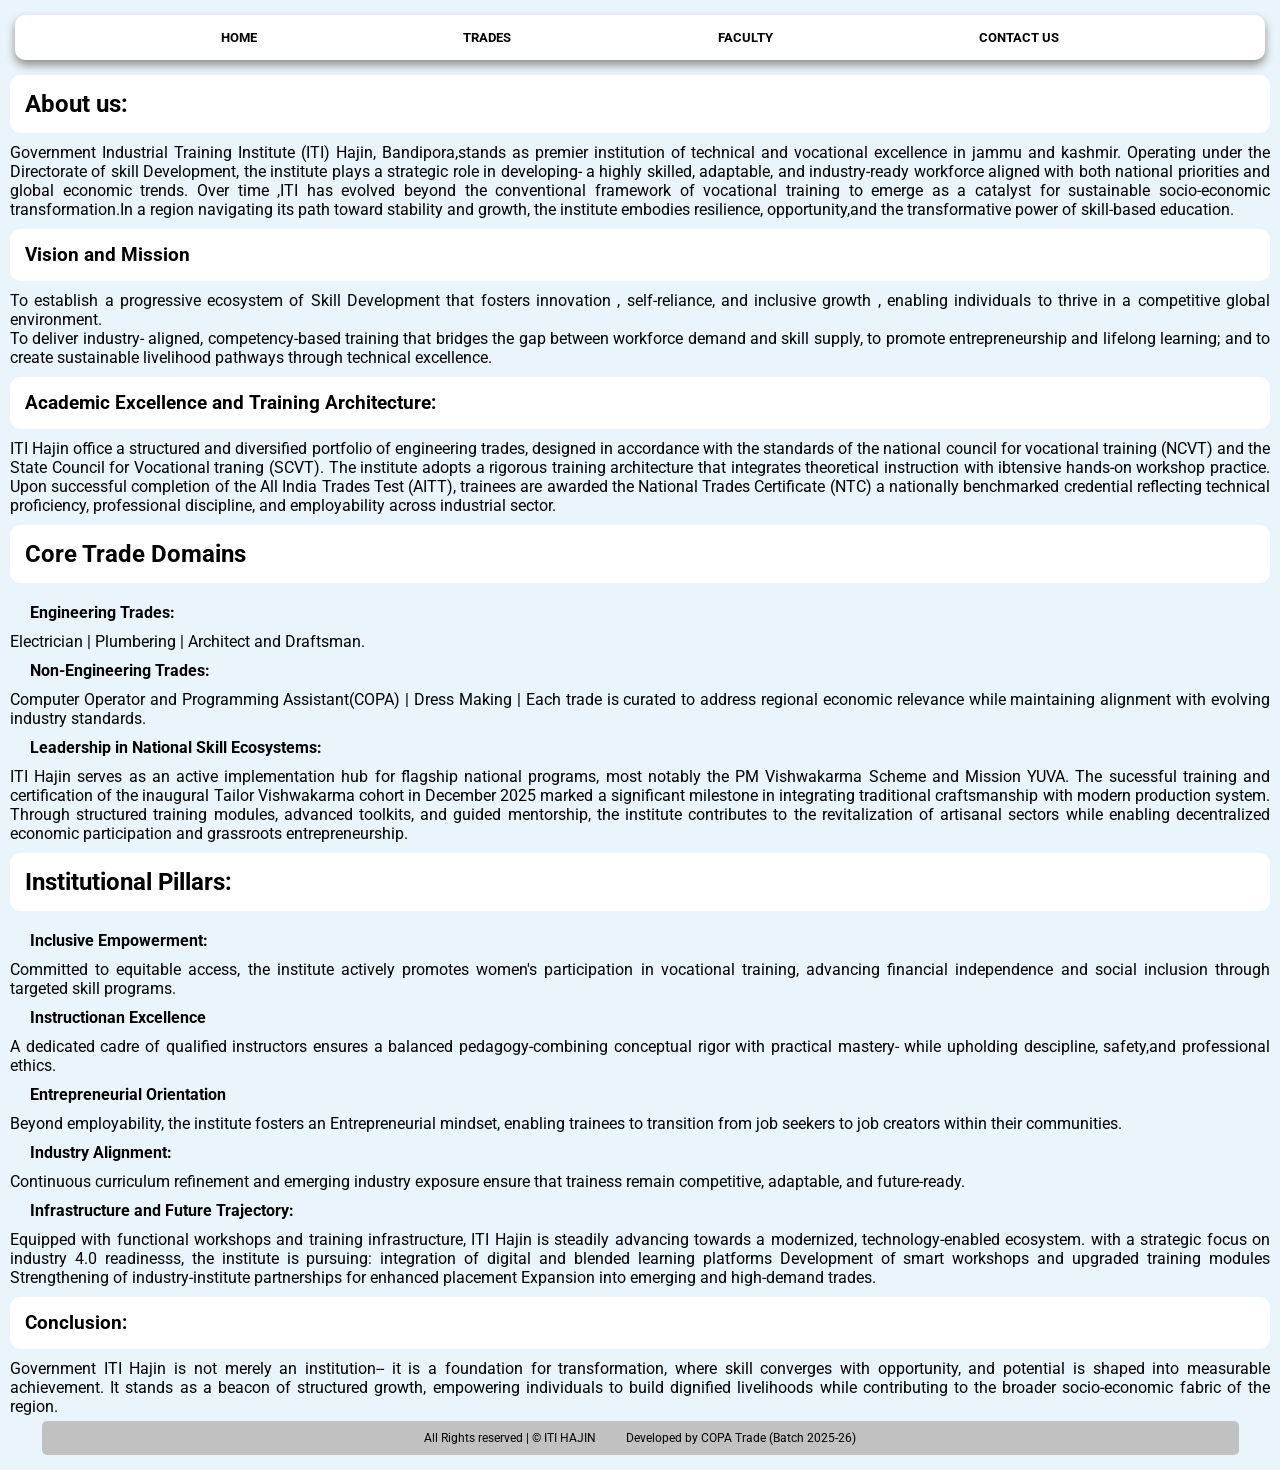
<file: about.html>
<!DOCTYPE html>
<html lang="en">

<head>
    <meta charset="UTF-8">
    <meta name="viewport" content="width=device-width, initial-scale=1.0">
    <link rel="icon" href="Media/ITI App Logo.ico" type="image/x-icon">
    <title>ITI Hajin | About</title>
    <link rel="stylesheet" href="style.css">
    <link rel="preconnect" href="https://fonts.googleapis.com">
    <link rel="preconnect" href="https://fonts.gstatic.com" crossorigin>
    <link href="https://fonts.googleapis.com/css2?family=Roboto:ital,wght@0,100..900;1,100..900&display=swap"
        rel="stylesheet">
    <style>
        body {
            margin: 10px;
            font-family: "Roboto";
            font-size: 1rem;
            text-align: justify;
        }
    </style>
    <!-- <style>
        * {
            margin: 0;
            padding: 0;
            box-sizing: border-box;
        }

        body {
            background-color: rgb(216, 238, 251);
            margin: 10px;
        }

        #navbar {
            background-color: white;
            margin: 5px;
            border-radius: 10px;
            box-shadow: 0px 5px 10px #8e8b8b;
            position: sticky;
            top: 5px;
            -webkit-user-select: none;
            user-select: none;

        }

        #navbar ul {
            display: flex;
            flex-wrap: wrap;
            justify-content: space-evenly;
            gap: 5px;
            list-style: none;



            li a {
                display: block;
                color: black;
                font-size: small;
                text-decoration: none;
                font-weight: bold;
                text-transform: uppercase;
                padding: 10px;
                border-radius: 10px;
                transition: all 0.3s ease;
                position: relative;
            }
        }

        #navbar ul li a:hover {
            transform: scale(1.05);
        }

        #navbar ul li a:active {
            transform: scale(0.9);
        }

        #navbar ul li a::after {
            content: "";
            position: absolute;
            bottom: -2px;
            left: 50%;
            width: 0px;
            height: 5px;
            background-color: green;
            transition: all 0.3s ease;
            border-radius: 5px;

        }

        #navbar ul li a:hover::after {
            width: 100%;
            transform: translateX(-50%);

        }

        #copyright {
            background-color: #fff;
            width: 95%;
            margin: 5px auto;
            display: flex;
            justify-content: center;
            gap: 30px;
            font-size: 12px;
            background-color: rgb(193, 193, 193);
            padding: 10px;
            border-radius: 5px;

        }

        #copyright div {
            text-align: center;
        }
    </style> -->
</head>

<body>
    <section id="navbar">
        <nav>
            <ul>
                <li><a href="index.html">Home</a></li>
                <li><a href="trades.html">Trades</a></li>
                <li><a href="faculty.html">Faculty</a></li>
                <li><a href="contact.html">Contact Us</a></li>
            </ul>
        </nav>
    </section>
    <h2 style="padding: 15px; background-color: white; margin: 10px 0px; border-radius: 10px;">About us:</h2>
    <P>Government Industrial Training Institute (ITI) Hajin, Bandipora,stands as premier institution of technical and
        vocational excellence in jammu and kashmir. Operating under the Directorate of skill Development, the
        institute plays a strategic role in developing- a highly skilled, adaptable, and industry-ready workforce
        aligned with both national priorities and global
        economic trends.
        Over time ,ITI has evolved beyond the conventional framework of vocational training to emerge as a catalyst for
        sustainable socio-economic transformation.In a region navigating its path toward stability and growth, the
        institute embodies resilience, opportunity,and the transformative power of skill-based education.
    </P>
    <h3 style="padding: 15px; background-color: white; margin: 10px 0px; border-radius: 10px;">Vision and Mission</h3>

    <p>To establish a progressive ecosystem of Skill Development that fosters innovation , self-reliance, and inclusive
        growth , enabling individuals to thrive in a competitive global environment. </p>
    To deliver industry- aligned, competency-based training that bridges the gap between workforce demand and skill
    supply, to promote entrepreneurship and lifelong learning; and to create sustainable livelihood pathways
    through technical excellence.
    <h3 style="padding: 15px; background-color: white; margin: 10px 0px; border-radius: 10px;">Academic Excellence and
        Training Architecture:</h3>
    <p>ITI Hajin office a structured and diversified portfolio of engineering trades, designed in accordance with the
        standards of the national council for vocational training (NCVT) and the State Council for Vocational
        traning (SCVT). The institute adopts a rigorous training architecture that integrates theoretical
        instruction with ibtensive hands-on workshop practice.
        Upon successful completion of the All India Trades Test (AITT), trainees are awarded the National Trades
        Certificate (NTC) a nationally benchmarked credential reflecting technical proficiency, professional discipline,
        and employability across industrial sector. </p>
    <h2 style="padding: 15px; background-color: white; margin: 10px 0px; border-radius: 10px;"> Core Trade Domains</h2>
    <h4 style="margin: 10px; border-radius: 5px; padding-inline: 10px;">Engineering Trades:</h4>
    <p>Electrician | Plumbering | Architect and Draftsman. </p>
    <h4 style="margin: 10px; border-radius: 5px; padding-inline: 10px;">Non-Engineering Trades:</h4>
    <p>Computer Operator and Programming Assistant(COPA) | Dress Making |
        Each trade is curated to address regional economic relevance while maintaining alignment with evolving industry
        standards.</p>
    <h4 style="margin: 10px; border-radius: 5px; padding-inline: 10px;">Leadership in National Skill Ecosystems:</h4>
    <p>ITI Hajin serves as an active implementation hub for flagship national programs, most notably the PM Vishwakarma
        Scheme and Mission YUVA. The sucessful training and certification of the inaugural Tailor Vishwakarma
        cohort in December 2025 marked a significant milestone in integrating traditional craftsmanship with modern
        production system.
        Through structured training modules, advanced toolkits, and guided mentorship, the institute contributes to the
        revitalization of artisanal sectors while enabling decentralized economic participation and grassroots
        entrepreneurship.</p>
    <h2 style="padding: 15px; margin: 10px 0px; background-color: white; border-radius: 10px;">Institutional Pillars:
    </h2>
    <h4 style="margin: 10px; border-radius: 5px; padding-inline: 10px;">Inclusive Empowerment:</h4>
    <p>Committed to equitable access, the institute actively promotes women's participation in vocational training,
        advancing financial independence and social inclusion through targeted skill programs.</p>
    <h4 style="margin: 10px; border-radius: 5px; padding-inline: 10px;">Instructionan Excellence</h4>
    <p>A dedicated cadre of qualified instructors ensures a balanced pedagogy-combining conceptual rigor with practical
        mastery- while upholding descipline, safety,and professional ethics.</p>
    <h4 style="margin: 10px; border-radius: 5px; padding-inline: 10px;">Entrepreneurial Orientation</h4>
    <p>Beyond employability, the institute fosters an Entrepreneurial mindset, enabling trainees to transition from job
        seekers to job creators within their communities. </p>
    <h4 style="margin: 10px; border-radius: 5px; padding-inline: 10px;">Industry Alignment:</h4>
    <p>Continuous curriculum refinement and emerging industry exposure ensure that trainess remain competitive,
        adaptable, and future-ready.</p>
    <h4 style="margin: 10px; border-radius: 5px; padding-inline: 10px;">Infrastructure and Future Trajectory:</h4>
    <p>Equipped with functional workshops and training infrastructure, ITI Hajin is steadily advancing towards a
        modernized, technology-enabled ecosystem.
        with a strategic focus on industry 4.0 readinesss, the institute is pursuing:
        integration of digital and blended learning platforms
        Development of smart workshops and upgraded training modules
        Strengthening of industry-institute partnerships for enhanced placement
        Expansion into emerging and high-demand trades.</p>
    <h3 style="padding: 15px; background-color: white; margin: 10px 0px; border-radius: 10px;">Conclusion:</h3>
    <p>Government ITI Hajin is not merely an institution-- it is a foundation for transformation, where skill converges
        with opportunity, and potential is shaped into measurable achievement. It stands as a beacon of structured
        growth, empowering individuals to build dignified livelihoods while contributing to the broader socio-economic
        fabric of the region.</p>
    <!-- <h3>ITI Hajin where competence is cultivated, excellence is institutionalized, and futures are engineered.</h3> -->
    <div id="copyright">
        <div class="cpr">All Rights reserved | &copy; ITI HAJIN</div>
        <div class="developed-by">Developed by COPA Trade (Batch 2025-26)</div>
    </div>
</body>

</html>
</file>
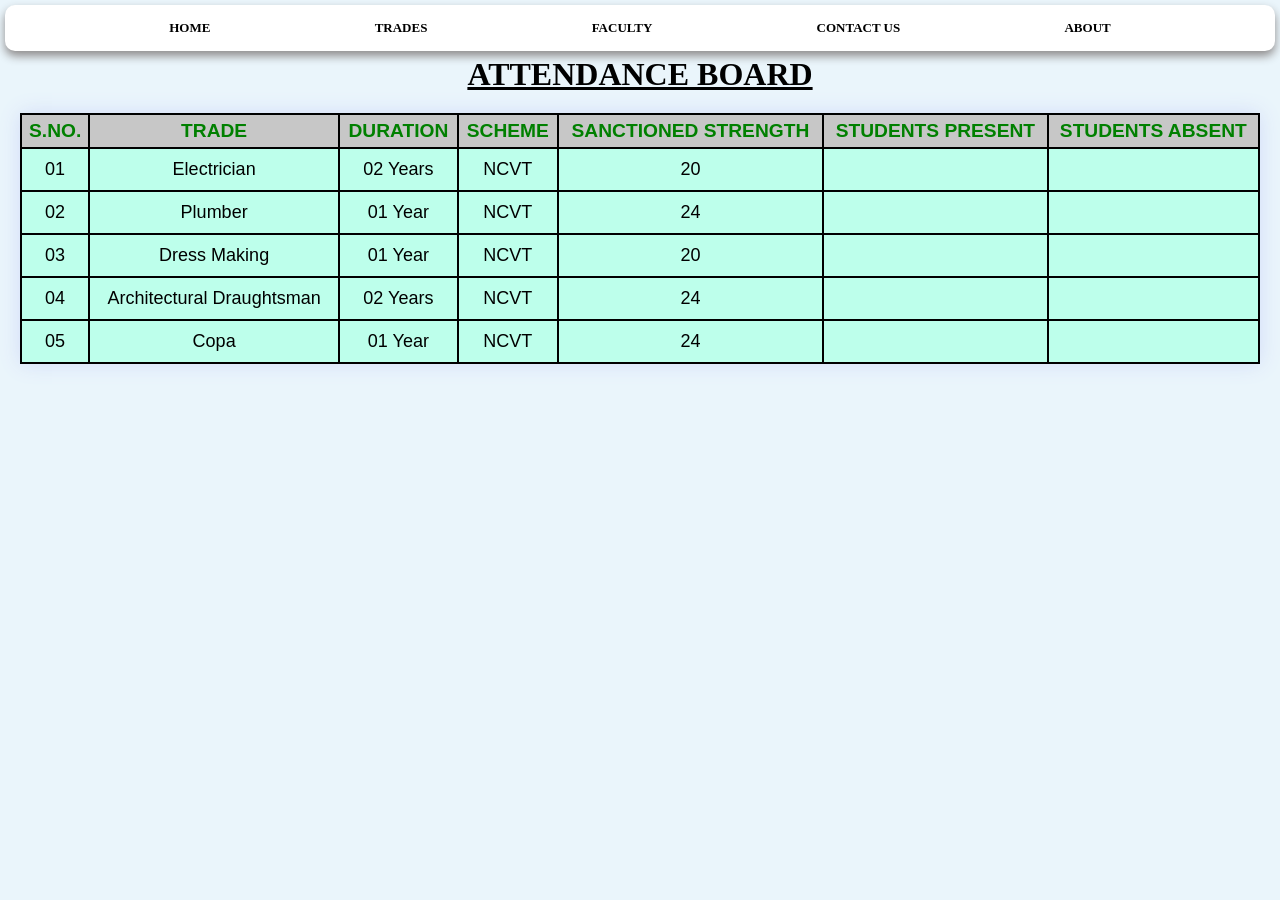
<file: admission.html>
<!DOCTYPE html>
<html lang="en">
<head>
    <meta charset="UTF-8">
    <meta name="viewport" content="width=device-width, initial-scale=1.0">
    <title>ATTENDENCE BOARD</title>
    <style>
        h1{
            text-align: center;
            text-decoration: underline;
          
        }
        table,tr,th,td{
            border: 2px solid black;
            padding: 35px;
            margin: 20px;
            text-align: center;
            background-color: hsl(162, 100%, 87%);
        }
        th{
            font-size: larger;
            color: green;
            font-family: 'Franklin Gothic Medium', 'Arial Narrow', Arial, sans-serif;
            background-color: rgb(133, 236, 243);
        }
        td{
             font-size: large;
             font-family: 'Franklin Gothic Medium', 'Arial Narrow', Arial, sans-serif;
        }
       
    </style>
    <link rel="stylesheet" href="style.css">
</head>
<body>
    <section id="navbar">
            <nav>
                <ul>
                    <li><a href="index.html">Home</a></li>
                    <li><a href="trades.html">Trades</a></li>
                    <li><a href="faculty.html">Faculty</a></li>
                    <li><a href="contact.html">Contact Us</a></li>
                    <li><a href="about.html">About</a></li>
                </ul>
            </nav>
        </section>
    <h1>ATTENDANCE BOARD</h1>
    <table>
        <tr>
            <th>S.NO.</th>
            <th>TRADE</th>
            <th>DURATION</th>
            <th>SCHEME</th>
            <th>SANCTIONED STRENGTH</th>
            <th>STUDENTS PRESENT</th>
            <th>STUDENTS ABSENT</th>
        </tr>

             <tr>
                <td>01</td>
                <td>Electrician</td>
                <td>02 Years</td>
                <td>NCVT</td>
                <td>20</td>
                <td></td>
                <td></td>
            </tr>

             <tr>
                <td>02</td>
                <td>Plumber</td>
                <td>01 Year</td>
                <td>NCVT</td>
                <td>24</td>
                
                <td></td>
                <td></td>
            </tr>
             <tr>
                <td>03</td>
                <td>Dress Making</td>
                <td>01 Year</td>
                <td>NCVT</td>
                <td>20</td>
               
                <td></td>
                <td></td>
            </tr>
               <tr>
                <td>04</td>
                <td>Architectural Draughtsman</td>
                <td>02 Years</td>
                <td>NCVT</td>
                <td>24</td>
                <td></td>
                <td></td>
            </tr>
            <tr>
                <td>05</td>
                <td>Copa</td>
                <td>01 Year</td>
                <td>NCVT</td>
                <td>24</td>
                <td></td>
                <td></td>
            </tr>



        
    </table>
    
</body>
</html>
</file>
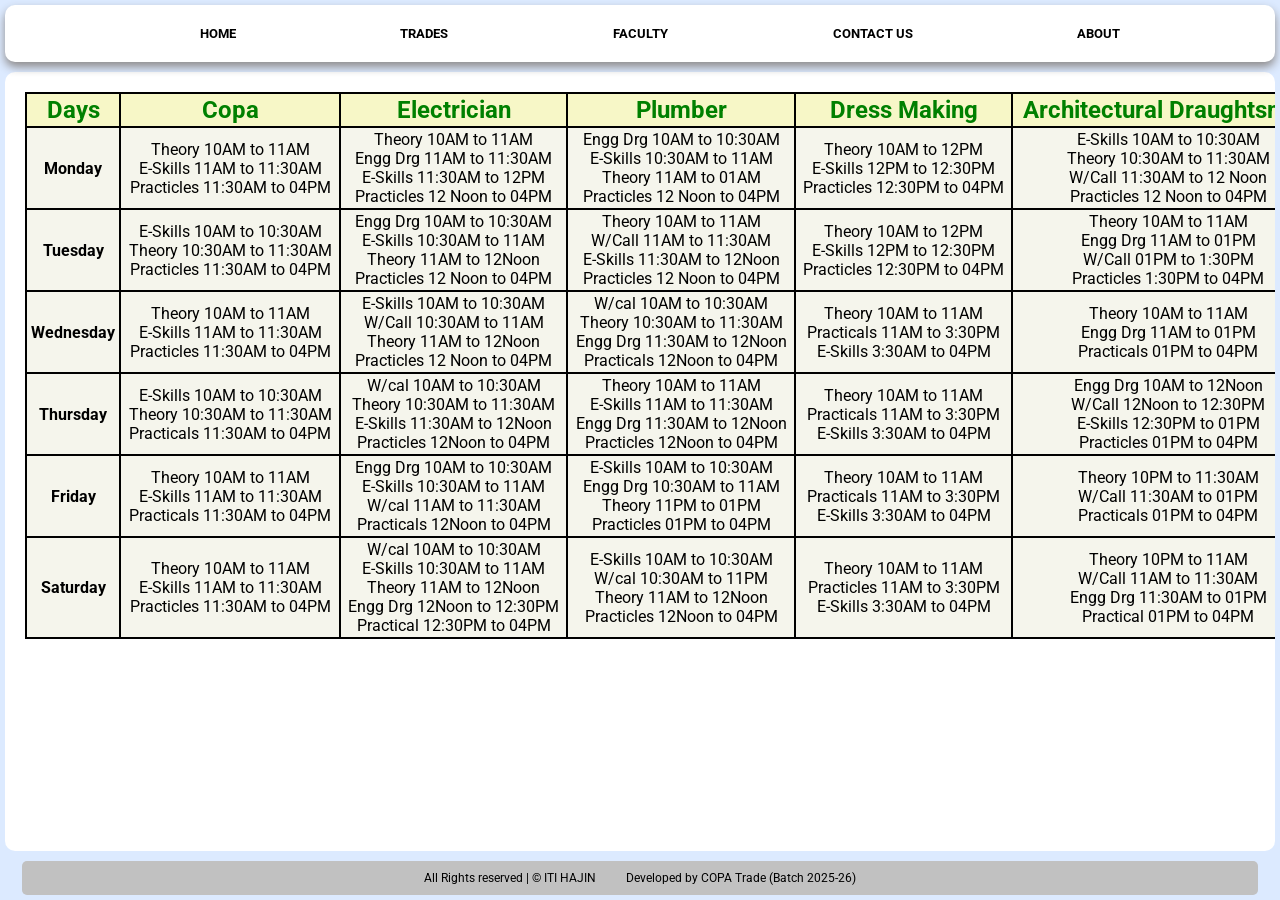
<file: TimeTable.html>
<!DOCTYPE html>
<html lang="en">

<head>
    <meta charset="UTF-8">
    <meta name="viewport" content="width=device-width, initial-scale=1.0">
    <link rel="icon" href="Media/ITI App Logo.ico" type="image/x-icon">
    <link rel="preconnect" href="https://fonts.googleapis.com">
    <link rel="preconnect" href="https://fonts.gstatic.com" crossorigin>
    <link href="https://fonts.googleapis.com/css2?family=Roboto:ital,wght@0,100..900;1,100..900&display=swap"
        rel="stylesheet">
    <title>Trades | Time Table</title>
    <style>
        body {
            background-color: rgb(220, 234, 255);
            margin: 0;
            padding: 0;
            box-sizing: border-box;
            font-family: "Roboto" !important;
            display: flex;
            flex-direction: column;
            height: 100vh;
        }

        #navbar {
            background-color: white;
            margin: 5px;
            border-radius: 10px;
            box-shadow: 0px 5px 10px #8e8b8b;
            position: sticky;
            top: 5px;
            -webkit-user-select: none;
            user-select: none;
            z-index: 2;
        }

        #navbar ul {
            display: flex;
            flex-wrap: wrap;
            justify-content: space-evenly;
            gap: 5px;
            list-style: none;
            
            li a {
                display: block;
                color: black;
                font-size: small;
                text-decoration: none;
                font-weight: bold;
                text-transform: uppercase;
                padding: 5px;
                transition: all 0.3s ease;
                position: relative;
            }
        }

        #navbar ul li a:hover {
            transform: scale(1.05);
        }

        #navbar ul li a:active {
            transform: scale(0.9);
        }

        #navbar ul li a::after {
            content: "";
            position: absolute;
            bottom: -2px;
            left: 50%;
            width: 0px;
            height: 5px;
            background-color: green;
            transition: all 0.3s ease;
            border-radius: 5px;

        }

        #navbar ul li a:hover::after {
            width: 100%;
            transform: translateX(-50%);

        }

        #time-table {
            background-color: white;
            padding: 20px;
            overflow: auto;
            margin: 5px;
            border-radius: 10px;
            flex-grow: 1;

        }

        table,
        th,
        td {
            border: 2px solid rgb(0, 0, 0);
            padding: 2px;

        }

        table {
            min-width: 1300px;
            text-align: center;
            background-color: rgb(245, 245, 236);
            border-collapse: collapse;
        }

        th {
            color: green;
            font-size: 1.5rem;
            background-color: rgb(247, 247, 199);
            font-weight: bold;

        }

        td {
            font-size: 1rem;

        }

        .headings {
            text-align: center;
        }

        h1 {
            color: red;
        }

        #copyright {
            background-color: #fff;
            width: 95%;
            margin: 5px auto;
            display: flex;
            justify-content: center;
            gap: 30px;
            font-size: 12px;
            background-color: rgb(193, 193, 193);
            padding: 10px;
            border-radius: 5px;

        }

        #copyright div {
            text-align: center;
        }
    </style>
</head>

<body>
    <!-- <div class="headings">
        <h3>Government Of Jammu and Kashmir <br> Office of the Superintendent <br> Industrial Training Institute, Hajin
        </h3>
        <h1>GENERAL TIME TABLE</h1>
    </div> -->
    <section id="navbar">
        <nav>
            <ul>
                <li><a href="index.html">Home</a></li>
                <li><a href="trades.html">Trades</a></li>
                <li><a href="faculty.html">Faculty</a></li>
                <li><a href="contact.html">Contact Us</a></li>
                <li><a href="about.html">About</a></li>
            </ul>
        </nav>
    </section>
    <section id="time-table">
        <table>
            <tr>
                <th>Days</th>
                <th>Copa</th>
                <th>Electrician</th>
                <th>Plumber</th>
                <th>Dress Making</th>
                <th>Architectural Draughtsman</th>
            </tr>
            <tr>
                <td><b>Monday</b></td>
                <td>Theory 10AM to 11AM <br>E-Skills 11AM to 11:30AM <br> Practicles 11:30AM to 04PM</td>
                <td>Theory 10AM to 11AM <br>Engg Drg 11AM to 11:30AM <br> E-Skills 11:30AM to 12PM <br> Practicles 12
                    Noon
                    to 04PM</td>
                <td>Engg Drg 10AM to 10:30AM <br> E-Skills 10:30AM to 11AM <br> Theory 11AM to 01AM <br> Practicles 12
                    Noon
                    to 04PM</td>
                <td> Theory 10AM to 12PM <br>E-Skills 12PM to 12:30PM <br> Practicles 12:30PM to 04PM</td>
                <td>E-Skills 10AM to 10:30AM <br>Theory 10:30AM to 11:30AM <br>W/Call 11:30AM to 12 Noon <br>Practicles
                    12
                    Noon to 04PM</td>
            </tr>
            <tr>
                <td><b>Tuesday</b></td>
                <td>E-Skills 10AM to 10:30AM <br>Theory 10:30AM to 11:30AM <br> Practicles 11:30AM to 04PM</td>
                <td>Engg Drg 10AM to 10:30AM<br>E-Skills 10:30AM to 11AM <br> Theory 11AM to 12Noon <br> Practicles 12
                    Noon
                    to 04PM</td>
                <td>Theory 10AM to 11AM <br>W/Call 11AM to 11:30AM <br> E-Skills 11:30AM to 12Noon<br> Practicles 12
                    Noon to
                    04PM</td>
                <td> Theory 10AM to 12PM <br>E-Skills 12PM to 12:30PM <br> Practicles 12:30PM to 04PM</td>
                <td>Theory 10AM to 11AM <br>Engg Drg 11AM to 01PM <br>W/Call 01PM to 1:30PM <br>Practicles 1:30PM to
                    04PM
                </td>
            </tr>
            <tr>
                <td><b>Wednesday</b></td>
                <td> Theory 10AM to 11AM <br> E-Skills 11AM to 11:30AM <br> Practicles 11:30AM to 04PM</td>
                <td> E-Skills 10AM to 10:30AM <br>W/Call 10:30AM to 11AM <br>Theory 11AM to 12Noon<br>Practicles 12 Noon
                    to
                    04PM</td>
                <td>W/cal 10AM to 10:30AM <br>Theory 10:30AM to 11:30AM <br> Engg Drg 11:30AM to 12Noon <br> Practicals
                    12Noon to 04PM</td>
                <td>Theory 10AM to 11AM <br>Practicals 11AM to 3:30PM <br>E-Skills 3:30AM to 04PM</td>
                <td>Theory 10AM to 11AM <br> Engg Drg 11AM to 01PM <br>Practicals 01PM to 04PM</td>
            </tr>
            <tr>
                <td><b>Thursday</b></td>
                <td>E-Skills 10AM to 10:30AM <br>Theory 10:30AM to 11:30AM <br> Practicals 11:30AM to 04PM </td>
                <td>W/cal 10AM to 10:30AM <br>Theory 10:30AM to 11:30AM <br> E-Skills 11:30AM to 12Noon <br> Practicles
                    12Noon to 04PM</td>
                <td>Theory 10AM to 11AM <br>E-Skills 11AM to 11:30AM <br> Engg Drg 11:30AM to 12Noon<br> Practicles
                    12Noon
                    to 04PM</td>
                <td>Theory 10AM to 11AM <br>Practicals 11AM to 3:30PM <br>E-Skills 3:30AM to 04PM</td>
                <td>Engg Drg 10AM to 12Noon <br>W/Call 12Noon to 12:30PM <br> E-Skills 12:30PM to 01PM <br> Practicles
                    01PM
                    to 04PM</td>
            </tr>
            <tr>
                <td><b>Friday</b></td>
                <td> Theory 10AM to 11AM <br> E-Skills 11AM to 11:30AM <br> Practicals 11:30AM to 04PM</td>
                <td>Engg Drg 10AM to 10:30AM <br>E-Skills 10:30AM to 11AM <br>W/cal 11AM to 11:30AM <br>Practicals
                    12Noon to
                    04PM</td>
                <td>E-Skills 10AM to 10:30AM <br>Engg Drg 10:30AM to 11AM <br>Theory 11PM to 01PM <br>Practicles 01PM to
                    04PM </td>
                <td>Theory 10AM to 11AM <br>Practicals 11AM to 3:30PM <br>E-Skills 3:30AM to 04PM</td>
                <td>Theory 10PM to 11:30AM <br>W/Call 11:30AM to 01PM <br> Practicals 01PM to 04PM </td>
            </tr>
            <tr>
                <td><b>Saturday</b></td>
                <td>Theory 10AM to 11AM <br> E-Skills 11AM to 11:30AM <br> Practicles 11:30AM to 04PM</td>
                <td>W/cal 10AM to 10:30AM <br>E-Skills 10:30AM to 11AM <br>Theory 11AM to 12Noon <br> Engg Drg 12Noon to
                    12:30PM <br>Practical 12:30PM to 04PM</td>
                <td>E-Skills 10AM to 10:30AM <br>W/cal 10:30AM to 11PM<br>Theory 11AM to 12Noon <br>Practicles 12Noon to
                    04PM</td>
                <td>Theory 10AM to 11AM <br>Practicles 11AM to 3:30PM <br>E-Skills 3:30AM to 04PM</td>
                <td>Theory 10PM to 11AM <br>W/Call 11AM to 11:30AM <br> Engg Drg 11:30AM to 01PM <br> Practical 01PM to
                    04PM
                </td>
            </tr>
        </table>
    </section>
    <div id="copyright">
        <div class="cpr">All Rights reserved | &copy; ITI HAJIN</div>
        <div class="developed-by">Developed by COPA Trade (Batch 2025-26)</div>
    </div>
</body>

</html>
</file>
<file: style.css>
/* Universal resetting for clean styling */
* {
    margin: 0;
    padding: 0;
    box-sizing: border-box;
}

body {
    background-color: rgb(234, 245, 251);
    font-family: "Roboto";
    display: flex;
    flex-direction: column;
    /* height: 100dvh; */


}


main {
    flex-grow: 1;

}

/* Header with logo and ITI name from here */
#header {
    margin: 5px;
    width: auto;
    min-width: 290px;
    padding-top: 5px;
    padding-bottom: 5px;
    padding-inline: 20px;
    display: flex;
    justify-content: space-between;
    align-items: center;
    gap: 20px;
    background: linear-gradient(to right, #eed89b, rgb(121, 238, 121), #a8acf7);
    /* background-color: rgb(171, 242, 165); */
    border-radius: 10px;
    transition: box-shadow 0.5s ease, transform 0.7s ease;
    -webkit-user-select: none;
    user-select: none;
}

#header:hover {
    box-shadow: 0px 0px 10px #000000;
    transform: scale(1.002);

}

.logo-container {
    height: 70px;
    width: 70px;
    min-width: 50px;
    border: 2px solid rgba(255, 255, 255, 0.2);
    border-radius: 10px;
    padding: 5px;
}

#map {
    opacity: 1;
    font-size: large;
}

.logo-container img {
    height: 100%;
    width: 100%;
}

#iti_name_logo {
    text-align: center;
    text-transform: uppercase;
    font-size: clamp(1rem, 5vw, 2rem);
}

#start {
    color: rgb(255, 157, 0);
}

#mid {
    color: rgb(4, 151, 4);
}

#end {
    color: rgb(5, 5, 173);
}

/* Navigation Bar starts from here */

#navbar {
    background-color: white;
    padding: 10px;
    margin: 5px;
    border-radius: 10px;
    box-shadow: 0px 5px 10px #8e8b8b;
    position: sticky;
    top: 5px;
    -webkit-user-select: none;
    user-select: none;
    z-index: 2;

}

#navbar ul {
    display: flex;
    flex-wrap: wrap;
    justify-content: space-evenly;
    gap: 5px;
    list-style: none;



    li a {
        display: block;
        color: black;
        font-size: small;
        text-decoration: none;
        font-weight: bold;
        text-transform: uppercase;
        padding: 5px;
        border-radius: 10px;
        transition: all 0.3s ease;
        position: relative;
    }
}

#navbar ul li a:hover {
    transform: scale(1.05);
}

#navbar ul li a:active {
    transform: scale(0.9);
}

#navbar ul li a::after {
    content: "";
    position: absolute;
    bottom: -2px;
    left: 50%;
    width: 0px;
    height: 5px;
    background-color: green;
    transition: all 0.3s ease;
    border-radius: 5px;

}

#navbar ul li a:hover::after {
    width: 100%;
    transform: translateX(-50%);

}


/* Carousel for hero section */
#carousel {
    background-color: white;
    height: 250px;
    max-height: 250px;
    display: flex;
    margin: 5px;
    margin-top: 10px;
    border-radius: 10px;
    overflow-y: auto;
    scroll-snap-type: x mandatory;
    padding: 5px;
    gap: 5px;
    scrollbar-width: none;
    position: relative;


    img {
        width: 100%;
        border-radius: inherit;
        scroll-snap-align: center;
        object-fit: cover;
        position: absolute;
        top: 0;
        left: 0;
        height: 100%;
        width: 100%;
        opacity: 0;
        transition: all 3s ease;

    }

    img.active {
        opacity: 1;
    }

}

#welcome-box {
    background-color: white;
    margin: 5px;
    border-radius: 10px;
    padding-top: 5px;

    h3 {
        text-align: center;
        font-weight: bold;
        background-color: rgb(232, 232, 232);
        border-radius: 5px;
        padding: 10px;
        margin-inline: 5px;
    }
}

#about_iti {
    gap: 5px;
    display: grid;
    background-color: rgb(252, 252, 252);
    overflow-x: auto;
    padding: 5px;
    border-radius: 10px;
    grid-template-columns: 350px 1fr;
    grid-template-areas:
        "about_top  about_top"
        "img    text";


    img {
        width: 100%;
        height: 100%;
        grid-area: img;
        border-radius: 10px;
        object-fit: cover;
        /* border: 1px solid; */
        max-height: 340px;

    }

    div {
        grid-area: text;
        overflow-y: auto;
        max-height: 230px;
        background-color: rgb(232, 232, 232);
        padding: 5px;
        border-radius: 10px;
        scrollbar-width: none;

        p {
            font-size: 1rem;
            text-align: justify;
        }

    }
}

@media (max-width : 600px) {
    #about_iti {
        grid-template-areas:
            "img    img"
            "text   text";
    }


}

#superintendet-corner {

    h3 {
        text-align: center;
        font-weight: bold;
        background-color: rgb(232, 232, 232);
        border-radius: 5px;
        padding: 10px;
        margin-inline: 5px;
    }

    #s-message {
        gap: 5px;
        display: grid;
        background-color: transparent;
        padding: 5px;
        padding-top: 5px;
        border-radius: 10px;
        grid-template-columns: 1fr 350px;

        grid-template-areas:
            "msg    s-img";



        #img-div {
            width: 100%;
            height: 100%;
            min-height: 400px;
            grid-area: s-img;
            border-radius: 10px;
            overflow: hidden;
            display: flex;
            flex-direction: column;
            justify-content: space-between;
            position: relative;

            img {
                height: 100%;
                width: 100%;
                object-fit: cover;
                transform: scale(1.2);
                border-radius: inherit;
            }

            p {
                text-align: center;
                text-transform: uppercase;
                font-size: 1rem;
                font-weight: bold;
                color: white;
                background-color: rgb(141, 56, 0);
                position: absolute;
                bottom: 0px;
                left: 0px;
                height: 7%;
                width: 100%;
                display: flex;
                justify-content: center;
                align-items: center;
            }

        }

        div {
            grid-area: msg;
            overflow-y: auto;
            max-height: 400px;
            background-color: rgb(232, 232, 232);
            padding: 5px;
            border-radius: 10px;
            scrollbar-width: none;

            p {
                font-size: 1rem;
                text-align: justify;
            }

        }


    }

}

@media (max-width : 600px) {
    #superintendet-corner #s-message {
        grid-template-areas:
            "s-img  s-img"
            "msg    msg";
    }
}

#useful_links {
    background-color: white;
    margin: 5px;
    border-radius: 10px;
    display: flex;
    justify-content: space-evenly;
    padding: 10px;
    gap: 20px;


    h4 {
        padding: 5px;
        background-color: rgb(193, 192, 192);
        border-radius: inherit;
        height: 50px;
        display: flex;
        justify-content: center;
        align-items: center;
        text-transform: uppercase;

    }

    #student_corner {
        /* width: 20%; */
        border-radius: inherit;
        background-color: rgb(220, 220, 220);
        transition: all 0.4s ease;
        padding: 10px;
        display: flex;
        flex-grow: 1;
        flex-direction: column;
        gap: 10px;


        #links {
            display: flex;
            flex-direction: column;
            width: fit-content;
            padding: 5px;

            a {
                text-decoration: none;
                color: rgb(1, 9, 86);
                font-size: 1rem;

            }
        }


    }

    #student_corner:hover {
        /* transform: scale(1.01); */
        background-color: rgb(176, 176, 176);
        box-shadow: 5px 5px 10px #adadad;

    }

    #perks {
        display: flex;
        flex-direction: column;
        gap: 15px;
        -webkit-user-select: none;
        user-select: none;
    }


    .perk {
        display: flex;
        font-size: small;
        gap: 10px;
        align-items: center;
        background-color: rgb(220, 220, 220);
        border-radius: 10px;
        padding: 10px;
        transition: all 0.4s ease;



        .perk-icon {
            border-radius: 50%;
            padding: 10px;
            background-color: #3874f6;
            color: white;
        }

        i {
            font-size: 1rem;

        }

    }

    .perk:hover {
        /* transform: scale(1.01); */
        background-color: rgb(176, 176, 176);
        box-shadow: 5px 5px 10px #adadad;
    }




    #portals {
        /* width: 20%; */
        border-radius: inherit;
        background-color: rgb(220, 220, 220);
        transition: all 0.4s ease;
        padding: 10px;
        display: flex;
        flex-grow: 1;
        flex-direction: column;
        gap: 10px;


        #links {
            display: flex;
            flex-direction: column;
            width: fit-content;
            padding: 5px;

            a {
                text-decoration: none;
                color: rgb(1, 9, 86);
                font: size 1rem;
            }
        }
    }

    #portals:hover {
        /* transform: scale(1.01); */
        background-color: rgb(176, 176, 176);
        box-shadow: 5px 5px 10px #adadad;

    }
}

@media (max-width: 600px) {
    #useful_links {
        flex-direction: column;

    }


}

#main_footer {
    background-color: white;
    margin: 5px;
    border-radius: 10px;
    padding: 5px;


    #foot_tags {
        width: 95%;
        margin: 10px auto;
        background-color: rgb(193, 193, 193);
        border-radius: inherit;

        #tag {
            height: 120px;
            width: 100%;
            display: flex;
            flex-direction: column;
            justify-content: space-around;
            align-items: center;

            h4 {
                text-align: center;
            }

            a {
                height: 50px;
                width: 50px;
                background-color: white;
                display: flex;
                text-decoration: none;
                justify-content: center;
                align-items: center;
                border-radius: 50%;

            }

            i {

                color: black;
                font-size: 2rem;

            }

            p {
                text-align: center;
                font-size: small;
            }
        }
    }
}

@media (min-width : 650px) {
    #main_footer {
        #foot_tags {
            display: flex;
            justify-content: space-evenly;
            gap: 10px;

            #tag {
                width: 300px;
                height: 300px;
                max-width: 300px;

            }
        }



    }



}


#copyright {
    background-color: #fff;
    width: 95%;
    margin: 5px auto;
    display: flex;
    justify-content: center;
    gap: 30px;
    font-size: 12px;
    background-color: rgb(193, 193, 193);
    padding: 10px;
    border-radius: 5px;

}

#copyright div {
    text-align: center;
}


/* Faculty page styling */
#faculty-table {
    background-color: white;
    margin: 10px;
    padding: 20px;
    border-radius: 10px;
    display: flex;
    justify-content: start;
    overflow-x: auto;
    scroll-behavior: smooth;
}

table {
    border-collapse: collapse;
    border-width: 2px;
    min-width: 650px;
    box-shadow: 0px 0px 20px #d2dbf8;
}

table th {
    padding: 5px;
    background-color: rgb(199, 199, 199);
}

table img {
    height: 50px;
    max-height: 150px;
    width: 50px;
    max-width: 150px;
}

table td {
    padding: 10px;
}


/* Trades Page starts from here */
.trade {
    background-color: white;
    margin: 20px 10px;
    padding: 10px;
    border-radius: 10px;
    display: grid;
    gap: 20px;
    z-index: 2;
    transition: all 0.5s ease;
    box-shadow: 0px 10px 10px rgb(138, 138, 138);
    align-items: center;
    grid-template-columns: 250px 1fr 1fr;
    grid-template-areas:
        "name   name    name"
        "img    para    para";
}

#trade-name {
    grid-area: name;
    text-transform: uppercase;
    text-align: center;
    background-color: rgb(169, 169, 169);
    padding: 10px;
    border-radius: inherit;
}

#trade-img {
    grid-area: img;
    border-radius: inherit;
    height: 200px;
    display: flex;
    justify-content: center;
    align-items: center;
    background-color: rgb(193, 193, 193);
    overflow: hidden;

    img {
        border-radius: inherit;
        height: 100%;
        width: 100%;

    }
}

#trade-info {
    height: 200px;
    grid-area: para;
    width: 100%;
    overflow-y: auto;
    background-color: rgb(235, 235, 235);
    padding: 5px;
    border-radius: inherit;
    scrollbar-width: none;
}

@media (max-width: 600px) {
    .trade {
        grid-template-areas:
            "name   name    name"
            "img    img     img"
            "para   para    para";
    }

}

.trade:hover {
    transform: scale(1.01);
}




#faculty {
    background-color: white;
    padding: 10px;
    border-radius: 10px;
    display: flex;
    flex-wrap: wrap;
    gap: 10px;
    margin: 5px;
    justify-content: center;
    align-items: center;
    flex-grow: 1;

}

.card {
    width: 300px;
    height: 400px;
    padding: 10px;
    background-color: rgb(209, 209, 209);
    border-radius: inherit;
    transition: transform 0.3s ease, box-shadow 0.3s ease;
    display: flex;
    flex-direction: column;

    img {
        width: 100%;
        max-height: 80%;
        border-radius: inherit;
        object-fit: cover;
    }

    h1 {
        color: rgb(75, 12, 12);
        border-radius: 10px;
        font-size: 1rem;
        padding: 10px;
        text-align: center;
    }
}

.card:hover {
    /* transform: scale(1.01); */
    transform: skewX(1.001deg);
    box-shadow: 1px 1px 5px black;
}

.card-body {
    border-radius: inherit;
    padding: 5px;
    height: 20%;
    text-align: center;
}


#gallery {
    background-color: white;
    margin: 5px;
    border-radius: 10px;
    display: grid;
    gap: 2px;
    grid-template-columns: repeat(auto-fit, minmax(150px, 1fr));

    img {

        max-width: 100%;
        object-fit: cover;
    }


}
#videography{
    display: flex;
}
#v1,#v2{
    border: 3px solid black;
    margin: 2px ;
}
</file>
